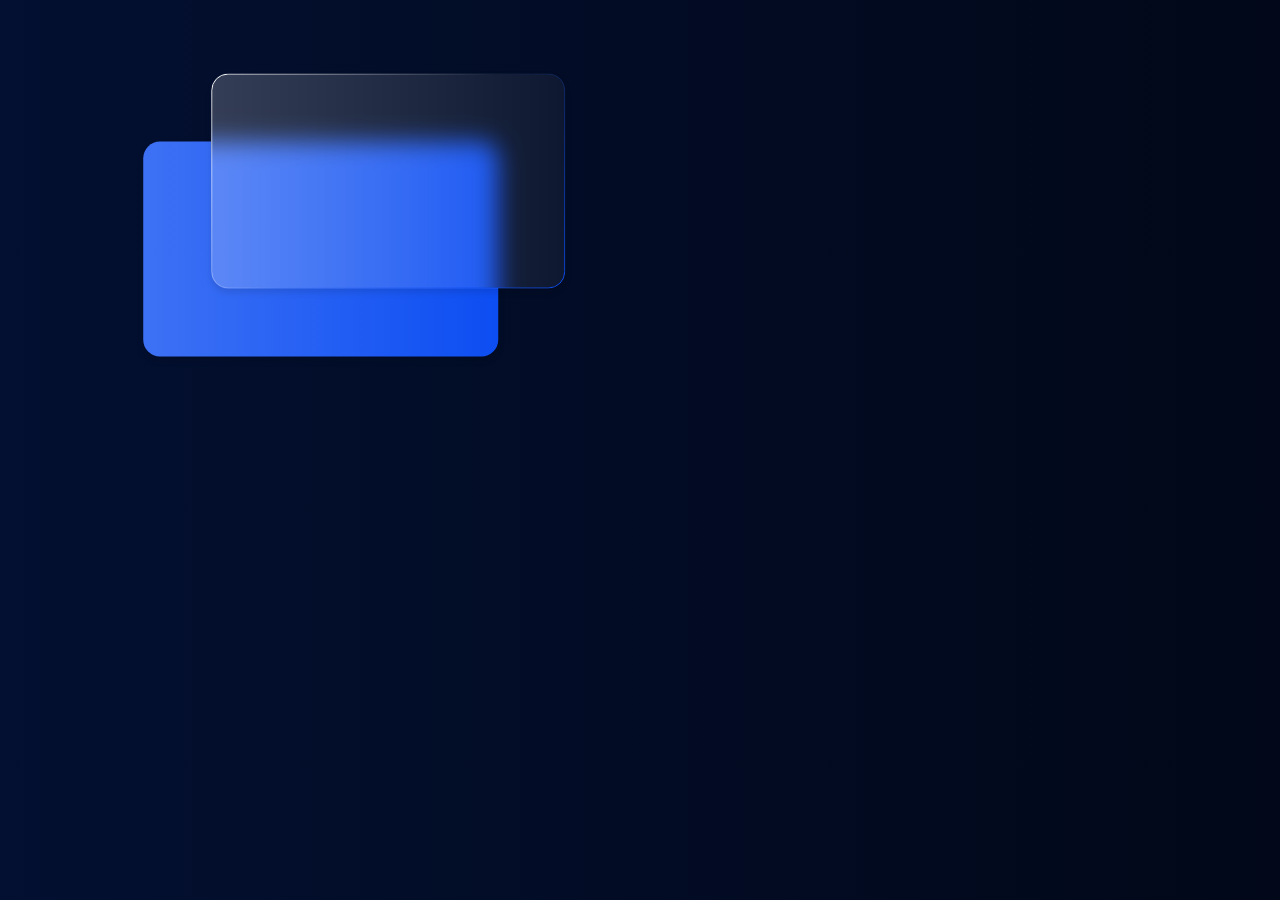
<file: Pruebas/index.html>
<!DOCTYPE html>
<html lang="en">
<head>
    <meta charset="UTF-8">
    <meta name="viewport" content="width=device-width, initial-scale=1.0">
    <link rel="stylesheet" href="css_glass.css">
    <title>Glass</title>
</head>
<body>
    <div class="card"></div>
    <div class="card card-glass">
        <div class="card_content">
            <h2 class="card_title">Lorem ipsum dolor sit amet consectetur adipisicing </h2>
            <div class="card_logo">ABC</div>
            <p class="card_url">learning - axis.com</p>
        </div>
    </div>
</body>
</html>
</file>
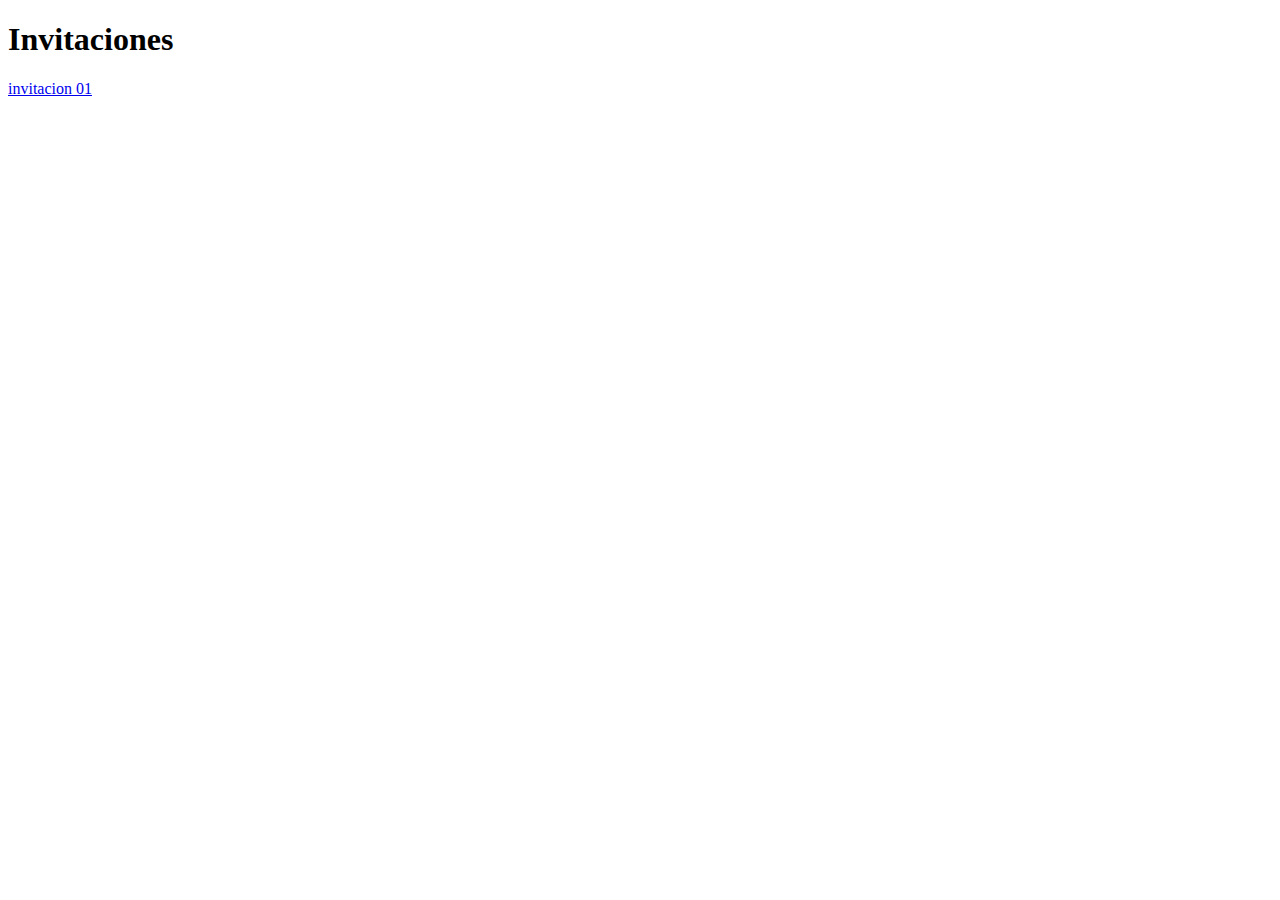
<file: invitaciones.html>
<!DOCTYPE html>
<html lang="en">
<head>
    <meta charset="UTF-8">
    <meta name="viewport" content="width=device-width, initial-scale=1.0">
    <title>CARDS</title>
</head>
<body>
    <H1>Invitaciones</H1>
    <a href="invitacion_01.html">invitacion 01</a>
</body>
</html>
</file>
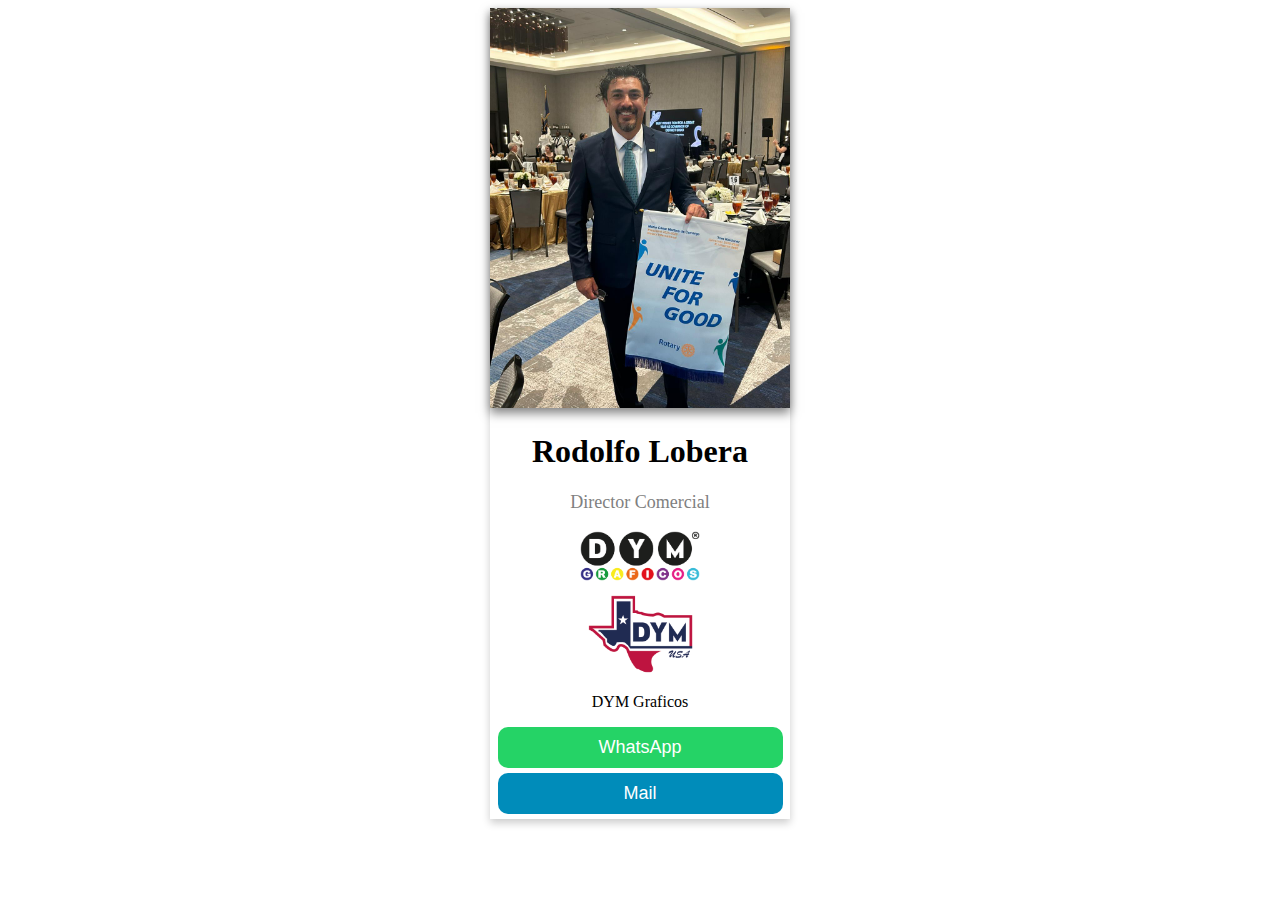
<file: rodo.html>
<!DOCTYPE html>
<html lang="en">
<head>
    <meta charset="UTF-8">
    <meta name="viewport" content="width=device-width, initial-scale=1.0">
    <link rel="stylesheet" href="https://cdnjs.cloudflare.com/ajax/libs/font-awesome/4.7.0/css/font-awesome.min.css">
    <link rel="stylesheet" href="css/style.css">
    <title>Rodolfo Lobera</title>
</head>
<body>
    <div class="card">
        <img src="img/rodo_2.jpeg" alt="Rodolfo" style="width: 100%; box-shadow: 0px 5px 10px 0px rgba(0,0,0,0.5);">
        <h1>Rodolfo Lobera</h1>
        <p class="title">Director Comercial</p>
        <img src="img/Recurso_1.png" alt="DYM Graficos" style="width: 40%;"><br>
        <img src="img/LOGO DYM  USA strock bco.png" alt="DYM Graficos" style="width: 35%; margin-top: 10px;">
        <p>DYM Graficos</p>
        <a href="https://wa.me/+18323165870?text=Hola, quiero más información" target="_blank">
    <button style="background-color: #25d366; color: white; padding: 10px 20px; border: none; border-radius: 10px; cursor: pointer; margin-bottom: 5px; width: 95%;">
        WhatsApp
        </button>
        </a>
        <a href="mailto:rlobera@speedcarhandwash.com" >
        <button style="background-color: #008CBA; color: white; padding: 10px 20px; text-decoration: none; border-radius: 10px; display: inline-block; margin-bottom: 5px; width: 95%;">
    Mail   </button></a>
    </div>
</body>
</html>
</file>
<file: Pruebas/css_glass.css>
*{
    border: 0;
    box-sizing: border-box;
    margin: 0;
    padding: 0;
}
:root{
    --hue-primary:223;
    --hue-secondary:178;
    --primary500:hsl(var(--hue-primary), 90%, 50%);
    --primary600:hsl(var(--hue-primary), 90%, 60%);
    --primary700:hsl(var(--hue-primary), 90%, 70%);
    --secondary800:hsl(var(--hue-secondary), 90%, 80%);
    --dark-gray50:hsl(var(--hue-primary), 90%, 5%);
    --dark-gray100:hsl(var(--hue-primary), 90%, 10%);
    --white0:hsla(0, 0%, 100%, 0);
    --white50:hsla(0, 0%, 100%, 0.05);
    --white100:hsla(0, 0%, 100%, 0.1);
    --white200:hsla(0, 0%, 100%, 0.2);
    --white300:hsla(0, 0%, 100%, 0.3);
    --white400:hsla(0, 0%, 100%, 0.4);
    --white500:hsla(0, 0%, 100%, 0.5);
    --white:hsl(0, 0%, 100%);
    font-size: clamp(0.75rem, 0.65rem + 0.5vw, 1.25rem);
}
body{
    background: linear-gradient(90deg, var(--dark-gray100), var(--dark-gray50));
    color: hsl(0, 0%, 100%);
    font: 1em/1.5 "Work Sans", sans-serif;
    display: grid;
    place-items: center;
    height: 100vh;
}
.card{
    --blur:12px;
    --width: 21.1em;
    --height: 12.8em;
    --move-by:2em;
    background-image: linear-gradient(90deg, var(--primary600), var(--primary500));
    border-radius: 1em;
    box-shadow: 0 0.25em 0.375em hsla(0, 0%, 0%, 0.1);
    position: absolute;
    top: var(--move-by);
    left: calc(var(--move-by)*-1);
    width: var(--width);
    height: var(--height);
    transform: translate(50%, 50%);
}
[dir="rtl"].card{
    background-image: linear-gradient(-90deg, var(--primary600, var(--primary500)));
    left: var(--move-by);
}
.card-glass{
    backdrop-filter: blur(var(--blur));
    -webkit-backdrop-filter: blur(var(--blur));
    background-image: linear-gradient(90deg, var(--white200), var(--white50));
    color: transparent;
    top: calc(var(--move-by)*-1);
    left: var(--move-by);
}
.card-glass::before,
.card-glass::after {
    border-radius: inherit;
    content: "";
    display: block;
    position: absolute;
    inset: 0;
}
.card-glass::before{
    border: 1px solid var(--white);
    mask-image: linear-gradient(135deg, var(--white), var(--white0)50%);
}
.card-glass::after{
    border: 1px solid var(--primary500);
    mask-image: linear-gradient(135deg, var(--white0)50%, var(--white));
}
[dir="rtl"].card-glass {
    background-image: linear-gradient(-90deg, var(--white200), var(--white50));
    left: calc(var(--move-by)*-1);
}
[dir="rtl"].card-glass::before{
    mask-image: linear-gradient(-135deg, var(--white), var(--white0)50%);
}
[dir="rtl"].card-glass::after{
    mask-image: linear-gradient(-135deg, var(--white0)50%, var(--white));
}
.card_content {
    background: 
    linear-gradient(
        var(--white0)3.125em,
        var(--primary700)3.375em,
        var(--secondary800)4.5em
        )0 0 / calc(var(--width)- var(--move-by)*2)50%,
        linear-gradient(
        90deg,
        var(--secondary800) 13em,
        var(--primary700) calc(var(--width)- var(--move-by)*2),
        var(--white0)19.1em)
        0 100% / 100% 50,
        linear-gradient(
            90deg, 
            var(--white500) 4em,
            var(--white200)
            ) 0 0 / 100% 100%;
            display: flex;
            flex-wrap: wrap;
            justify-content: space-between;
            align-items: flex-start;
            padding: 1.25em 1.5em;
            position: relative;
            height: 100%;
            z-index: 1;
            -webkit-background-clip: text;
            background-clip: text;
            background-repeat: no-repeat;
        }
[dir="rtl"].card_content {
    background:
        linear-gradient(
            var(--white0) 3.125em,
            var(--primary700) 3.375em,
            var(--secondary800) 4.5em
        ) 100% 0 / calc(var(--width)- var(--move-by)*2)50%,
        linear-gradient(
            -90deg,
            var(--secondary800) 13em,
            var(--primary700) calc(var(--width)- var(--move-by)*2),
            var(--white0) 19.1em
            ) 100% 0 / 100% 100%;
    -webkit-background-clip:text;
    background-repeat: no-repeat;
}
.card_logo,
.card_title {
    font-size: 1.5em;
    font-weight: 700;
    line-height: 1.17;
}
.card_logo{
    text-align: end;
    width: 25%;
}
.card_title{
    font-family: Caladea, serif;
    width: 75%;
}
.card_url{
    font-size: 0.75em;
    align-self: flex-end;
    margin-inline-start: auto;
}
</file>
<file: css/style.css>
.card {
    box-shadow: 0 4px 8px 0 rgba(0,0,0,0.2);
    max-width: 300px;
    margin: auto;
    text-align: center;
}
.title {
    color: gray;
    font-size: 18px;
}
button {
    border: none;
    outline: 0;
    display: inline-block;
    padding: 8px;
    color: white;
    background-color: #000;
    text-align: center;
    cursor: pointer;
    width: 100%;
    font-size: 18px;
}

a {
    text-decoration: none;
    font-size: 22px;
    color: black;
}
button:hover, a :hover{
    opacity: 0.7;
}
</file>
